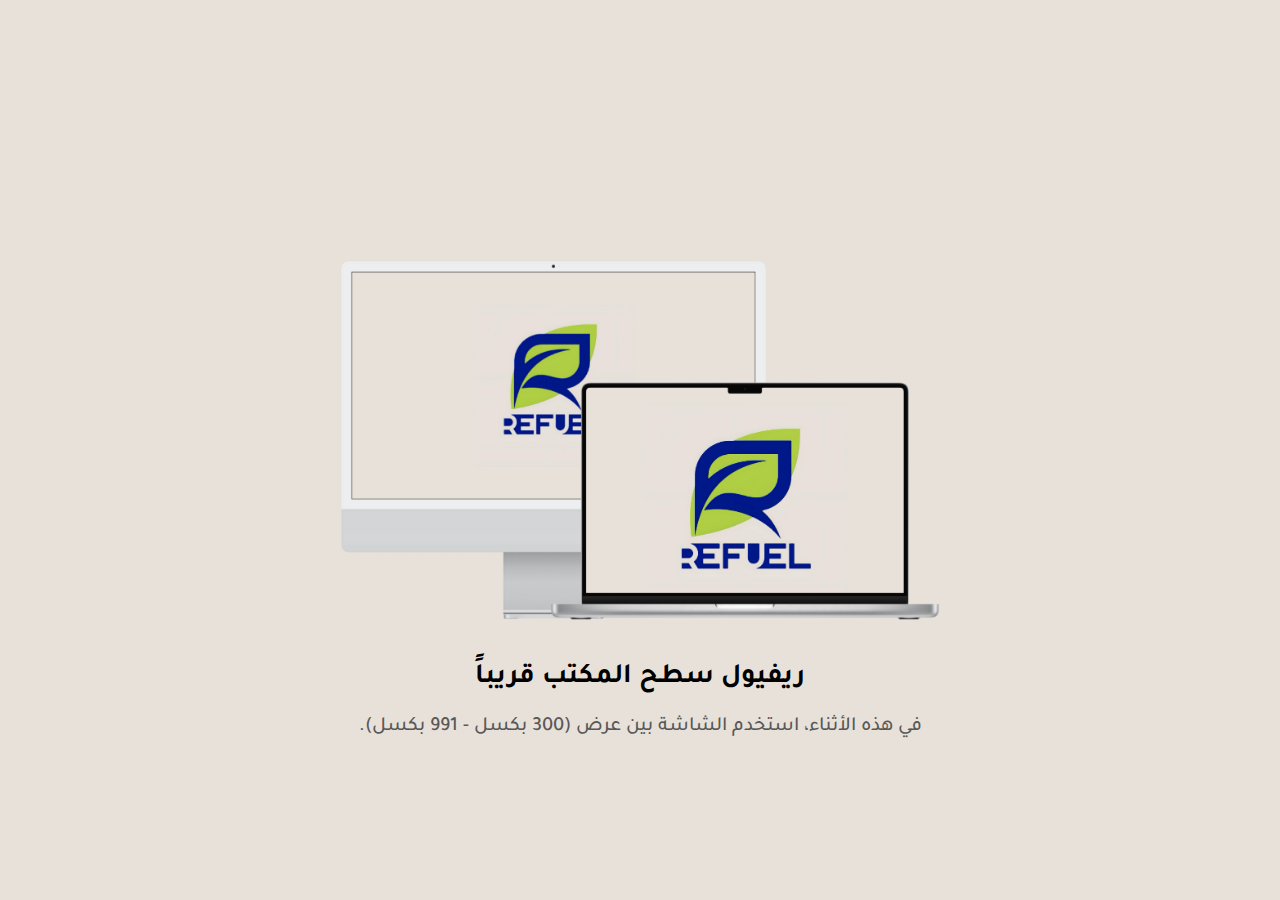
<file: terms-of-use.html>
<!DOCTYPE html>
<html lang="arabic" dir="rtl">
    <head>
        <meta charset="UTF-8">
        <meta name="viewport" content="width=device-width, initial-scale=1.0">
        <title>Terms of use</title>
        <link rel="icon" href="Attachments/refuel-icon.png">
        <link rel="stylesheet" href="css.css">
        <link rel="stylesheet" href="tou-css.css">
        <link rel="preconnect" href="https://fonts.googleapis.com">
        <link rel="preconnect" href="https://fonts.gstatic.com" crossorigin>
        <link rel="stylesheet" href="https://fonts.googleapis.com/css2?family=Carlito:ital,wght@0,400;0,700;1,400;1,700&family=Rubik:ital,wght@0,300..900;1,300..900&family=Tajawal:wght@200;300;400;500;700;800;900&display=swap">
        <link rel="stylesheet" href="https://db.onlinewebfonts.com/c/56364258e3196484d875eec94e6edb93?family=Teshrin+AR%2BLT+Bold">
        <link rel='stylesheet' href='https://cdn-uicons.flaticon.com/2.1.0/uicons-brands/css/uicons-brands.css'>
        <link rel='stylesheet' href='https://cdn-uicons.flaticon.com/2.1.0/uicons-bold-rounded/css/uicons-bold-rounded.css'>
        <link rel='stylesheet' href='https://cdn-uicons.flaticon.com/uicons-regular-straight/css/uicons-regular-straight.css'>
        <link rel='stylesheet' href='https://cdn-uicons.flaticon.com/2.1.0/uicons-regular-rounded/css/uicons-regular-rounded.css'>
    </head>
    <body>
        <nav class="navBar">
            <div class="navDiv" dir="ltr">
                <a href="index.html"><div class="img"><img title="ReFuel" src="Attachments/refuel-logo.png" alt="logo"></div>
                <ul dir="rtl">
                    <li><a class="site" href="index.html" title="Homepage">الرئيسية</a></li>
                    <li><a class="site" href="index.html#ourProject" title="Project">حول مشروعنا</a></li>
                    <li><a class="site" href="index.html#ourFamily" title="Our Family">عائلتنا</a></li>
                    <li><a class="site" href="index.html#contactUs" title="Contact Us">تواصل معنا</a></li>
                </ul>

                <div class="dropdown" style="float: right;" dir="rtl">
                    <input class="dropBtn" type="checkbox"/>
                    <svg fill="none" viewBox="0 0 50 50" height="38" width="38">
                      <path class="lineTop line" stroke-linecap="round" stroke-width="4" stroke="black" d="M6 11L44 11"></path>
                      <path stroke-linecap="round" stroke-width="4" stroke="black" d="M6 24H43" class="lineMid line"></path>
                      <path stroke-linecap="round" stroke-width="4" stroke="black" d="M6 37H43" class="lineBottom line"></path>
                    </svg>
                    <div class="dropdownContent">
                        <a class="site" href="index.html" title="Homepage">الرئيسية</a>
                        <a class="site" href="index.html#ourProject" title="Project">حول مشروعنا</a>
                        <a class="site" href="index.html#ourFamily" title="Our Family">عائلتنا</a>
                        <a class="site" href="index.html#contactUs" title="Contact Us">تواصل معنا</a>
                    </div>
                </div>
            </div>
        </nav>

        <div class="largeScreen">
            <img class="screens" src="Attachments/large-screen.png" alt="Computers & Laptobs">
            <div class="details">
                <span class="h2">ريفيول سطح المكتب قريباً</span>
                <p class="detail">في هذه الأثناء، استخدم الشاشة بين عرض (300 بكسل - 991 بكسل).</p>
            </div>
        </div>

        <main>
            <section>
                <div class="introCard">
                    <p class="introTitle" title="Terms of Use">شروط الإستخدام</p>
                    <p class="introAbout">المعايير والقواعد التي يجب على المستخدمين الالتزام بها عند استخدام موقع مايندسينك.</p>
                </div>
            
                <h2>1. استخدام الخدمة</h2>
                <p>يجب على المستخدمين الالتزام بشروط استخدام الموقع والامتناع عن أي استخدام غير قانوني أو غير مسموح به.</p>
            
                <h2>2. حقوق الملكية الفكرية</h2>
                <p>يتعين على المستخدمين احترام حقوق الملكية الفكرية للمحتوى المتاح على الموقع.</p>
            
                <h2>3. شروط التسجيل</h2>
                <p>عند التسجيل، يجب على المستخدمين تقديم معلومات صحيحة وتحديثها عند الحاجة.</p>
            
                <h2>4. مسؤوليات المستخدمين</h2>
                <p>المستخدمون مسؤولون عن استخدامهم للخدمات بما يتوافق مع القوانين واللوائح المحلية والدولية.</p>
            
                <h2>5. التعويض</h2>
                <p>نحتفظ بالحق في المطالبة بالتعويض في حالة وقوع خسائر أو أضرار ناتجة عن استخدام خدماتنا.</p>
            
                <h2>6. تغييرات في الشروط</h2>
                <p>نحتفظ بالحق في تعديل شروط الاستخدام بمرونة، وسيتم نشر أي تغييرات هنا. يرجى مراجعة الشروط بانتظام.</p>
            
                <h2>7. معلومات الاتصال</h2>
                <p style="margin-bottom: 30px;">إذا كان لديكم أي أسئلة أو استفسارات حول شروط الاستخدام، يمكنكم التواصل معنا عبر البريد الإلكتروني: <a dir="ltr" title="Contact email: refuel.oman@gmail.com" href="mailto: refuel.oman@gmail.com">refuel.oman@gmail.com</a> أو مع حساب الموقع على الإنستقرام: <a title="Instagram: refuel.om" href="https://www.instagram.com/refuel.om">refuel.om</a>.</p>
            </section>    
        </main>
    
        <a onclick="topFunction()" id="toTop" class="toTop" title="To Top"><i class="fi fi-rr-leaf"></i></a>

        <footer>
            <div class="contact">
                <a href="mailto: refuel.oman@gmail.com" title="البريد الإلكتروني - Email"><i class="fi fi-rr-envelope"></i></a>
                <a href="https://www.instagram.com/refuel.om" title="الإنستقرام - Instagram"><i class="fi fi-brands-instagram"></i></a>
                <a href="index.html" title="الموقع الإلكتروني - WebSite"><i class="fi fi-rr-globe"></i></a>
            </div>

            <div class="quickLink">
                <ul>
                    <li><a href="index.html#ourProject" title="About The Project">حول مشروعنا</a></li><span class="line">-</span>
                    <li><a href="index.html#ourFamily" title="Our Family">عائلتنا</a></li><span class="line">-</span>
                    <li><a href="index.html#contactUs" title="Contact Us">تواصل معنا</a></li><span class="line">-</span>
                    <li><a href="index.html#yourMessage" title="Your Message">رسالتك لنا</a></li><span class="line">-</span>
                    <li><a href="#" title="Terms of Use">شروط الإستخدام</a></li>
                </ul>
            </div>

            <div class="copyright" title="All rights reserved &copy; ReFuel 2024">
                <p>جميع الحقوق محفوظة &copy; ريفيول 2024</p>
            </div>
        </footer>

        <script src="js.js"></script>
        <script src="tou-css.css"></script>
    </body>
</html>
</file>
<file: css.css>
*{
    text-decoration: none;
    font-family: 'Tajawal';
    font-weight: 500;
    transition: all 0.2s ease;
}

html{
    scroll-behavior: smooth;
}

body{
    text-align: center;
    background-color: #e8e1d9;
}

div.largeScreen{
    display: none;
}

nav.navBar{
    padding-right: 15px;
    padding-left: 15px;
}

nav.navBar div.navDiv{
    display: flex;
    align-items: center;
    justify-content: space-between;
    padding-bottom: 30px;
}

nav.navBar div.navDiv a div.img img{
    user-select: none;
    width: 300px;
    padding-top: 5px;
}

nav.navBar div.navDiv a div.img img:hover{
    transform: scale(110%);
}

nav.navBar div.navDiv a div.img img:active{
    transform: scale(100%);
}

nav.navBar div.navDiv ul{
    margin-left: auto;
    padding-right: 0;
}

nav.navBar div.navDiv ul li{
    list-style: none;
    display: inline-block;
    direction: rtl;
}

nav.navBar div.navDiv ul li a.site{
    color: #000;
    font-size: 1.3em;
    font-weight: 600;
    margin: 0 20px;
}

nav.navBar div.navDiv ul li a.site:hover{
    color: #afce44;
}

nav.navBar div.navDiv ul li a.site:active{
    color: #01188a;
}

nav.navBar div.navDiv div.dropdown{
    display: none;
    height: 32px;
    width: 32px;
    position: relative;
}

nav.navBar div.navDiv div.dropdown input.dropBtn{
    position: absolute;
    opacity: 0;
    height: 100%;
    width: 100%;
    cursor: pointer;
}

nav.navBar div.navDiv div.dropdown .line{
    transition: 0.5s;
    stroke-width: 6px;
    stroke: black;
}

nav.navBar div.navDiv div.dropdown .lineTop{
    stroke-dasharray: 40 40;
    stroke-dashoffset: 25;
}

nav.navBar div.navDiv div.dropdown .lineBottom{
    stroke-dasharray: 40 40;
    stroke-dashoffset: 60;
}

nav.navBar div.navDiv div.dropdown .lineMid{
    stroke-dasharray: 40 40;
}

nav.navBar div.navDiv div.dropdown input.dropBtn:checked + svg .line {
    stroke: crimson;
}

nav.navBar div.navDiv div.dropdown input.dropBtn:checked + svg .lineTop{
    stroke-dashoffset: 0;
    transform-origin: left;
    transform: rotateZ(45deg) translate(-7px, -5px);
}

nav.navBar div.navDiv div.dropdown input.dropBtn:checked + svg .lineMid{
    stroke-dashoffset: 40;
}

nav.navBar div.navDiv div.dropdown input.dropBtn:checked + svg .lineBottom{
    stroke-dashoffset: 0;
    transform-origin: left;
    transform: rotateZ(-45deg) translate(-5px, 5px);
}

nav.navBar div.navDiv div.dropdown div.dropdownContent{
    display: none;
    position: absolute;
    right: 0;
    background-color: #e8e1d9;
    min-width: 160px;
    border-radius: 3px;
    z-index: 1;
}

nav.navBar div.navDiv div.dropdown div.dropdownContent a{
    display: block;
    color: #01188a;
    font-size: 18px;
    font-weight: 600;
    text-align: center;
    padding: 10px 12px;
    text-decoration: none;
}

nav.navBar div.navDiv div.dropdown div.dropdownContent a:hover{
    border-radius: 4px;
    color: #afce44;
    background-color: #f1f1f1;
}

nav.navBar div.navDiv div.dropdown div.dropdownContent a:active{
    color: #01188a;
}

a.toTop{
    cursor: pointer;
    user-select: none;
    text-align: center;
    text-decoration: none;
    position: fixed;
    color: #afce44;
    padding-top: 1%;
    font-size: 2em;
    right: 1rem;
    bottom: 1rem;
    width: 3rem;
    height: 3rem;
    transition: opacity 0.3s;
    background: transparent;
}

a.toTop:hover{
    color: #01188a;
}

footer{
    padding: 30px 0px;
    width: 100%;
    color: #F2F2F2;
    font-size: 1em;
    padding-bottom: 5px;
    background-color: #5c5c5c;
    border-radius: 20px 0px;
}

footer span.line, span.line-last{
    color: #afce44;
}

footer div.contact a{
    text-decoration: none;
}

footer div.contact a:hover{
    color: #c3c6ce;
}

footer div.contact a i{
    color: #afce44;
    font-size: 28px;
    margin: 0px 10px;
}

footer div.contact a i:hover{
    color: #01188a;
}

footer div.quickLink ul br.newLine{
    display: none;
}

footer div.quickLink ul{
    width: auto;
    padding: 0;
}

footer div.quickLink ul li{
    display: inline-block;
    margin: 0px 10px;
}

footer div.quickLink ul li a{
    color: #F2F2F2;
}

footer div.quickLink ul li a:hover{
    color: #01188a;
}

footer div.copyright p{
    font-size: 16px;
    position: relative;

    font-weight: 400;
    margin-top: 0px;
    margin-bottom: 0px;
}

@media screen and (min-width: 992px){

    main, footer, nav, a{
        display: none;
    }

    div.largeScreen{
        user-select: none;
        display: block;
        padding: 32PX;
        position: absolute;
        left: 50%;
        top: 50%;
        transform: translate(-50%, -50%);
    }

    div.largeScreen img.screens{
        width: 600px;
        margin: 20% 0;
        margin-bottom: 32px;
    }

    div.largeScreen span.h2{
        font-size: 28px;
        font-weight: 600;
    }

    div.largeScreen p.detail{
        font-size: 20px;
        font-weight: 500;
        color: #585858;
    }
}

@media screen and (max-width: 991px){

    nav.navBar div.navDiv a div.img img{
        width: 130px;
    }
}

@media screen and (max-width: 600px){

    nav.navBar{
        padding-left: 5px;
        padding-right: 5px;
    }

    nav.navBar div.navDiv a div.img img{
        width: 90px;
    }

    nav.navBar div.navDiv p.title a{
        display: none;
    }

    nav.navBar div.navDiv ul li a.site{
        display: none;
    }

    nav.navBar div.navDiv div.dropdown{
        display: block;
    }

    nav.navBar div.navDiv div.dropdownContent a{
        font-size: 17px;
    }

    a.toTop:hover{
        color: #afce44;
    }

    a.toTop:active{
        color: #01188a;
    }

    footer div.quickLink ul{
        margin-top: 10px;
        margin-bottom: 10px;
    }

    footer div.quickLink ul span.line-last{
        display: none;
    }

    footer div.quickLink ul br.newLine{
        display: block;
    }
}
</file>
<file: tou-css.css>
section{
    text-align: center;
    margin: auto;
    justify-content: center;
    margin-bottom: 1px;
}

section div.introCard{
    display: inline-block;
    width: auto;
    height: auto;
    padding: 0 5px;
    position: relative;
}

section div.introCard p.introTitle{
    color: black;
    font-size: 2.5em;
    font-weight: bold;
    margin-top: 0px;
    margin-bottom: 10px;
}

section div.introCard p.introAbout{
    color: #868686;
    font-size: 1.2em;
    margin-top: 20px;
    margin-bottom: 10px;
}

section p{
    color: #666;
    margin-bottom: 3%;
}

section p a:hover{
    text-decoration: underline;
}

@media screen and (max-width: 600px){

    section div.introCard p.introTitle{
        font-size: 2.1em;
    }

    section div.introCard p.introAbout{
        margin-top: 10px;
        font-size: 1em;
    }

}
</file>
